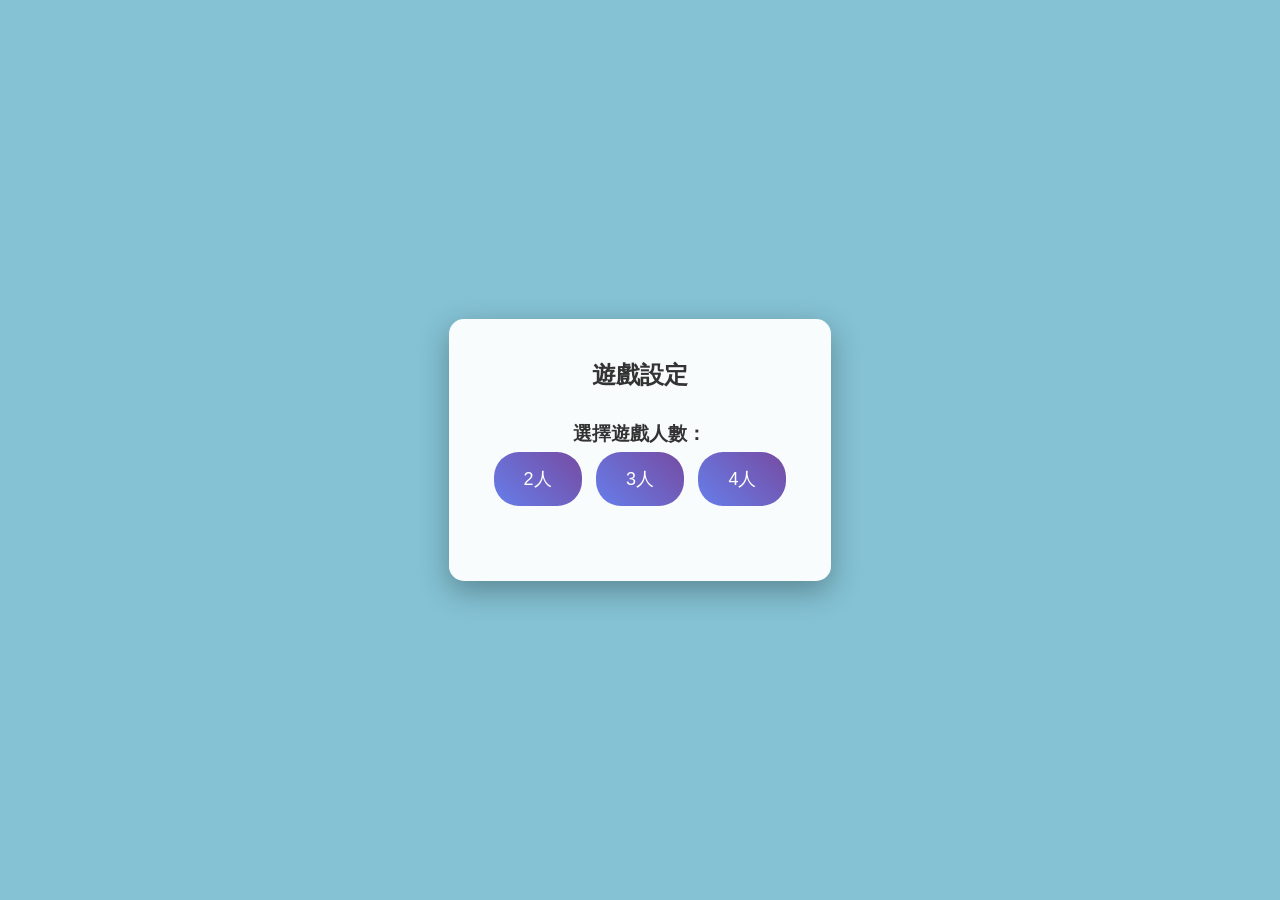
<file: MRT.html>
<!DOCTYPE html>
<html lang="zh-TW">
<head>
    <meta charset="UTF-8">
    <meta name="viewport" content="width=device-width, initial-scale=1.0">
    <title>台灣大富翁</title>
    <style>
        * {
            margin: 0;
            padding: 0;
            box-sizing: border-box;
        }
        
        body {
            font-family: 'Microsoft JhengHei', sans-serif;
            background: linear-gradient(135deg, #84c2d4 0%, #84c2d4 100%);
            min-height: 100vh;
            display: flex;
            align-items: center;
            justify-content: center;
            color: #333;
        }
        
        .game-container {
            max-width: 1400px;
            margin: 0 auto;
            padding: 20px;
        }
        
        /* 玩家設定畫面 */
        .setup-screen {
            background: rgba(255,255,255,0.95);
            padding: 40px;
            border-radius: 15px;
            text-align: center;
            box-shadow: 0 10px 30px rgba(0,0,0,0.3);
            max-width: 800px;
        }
        
        .setup-screen h2 {
            margin-bottom: 30px;
            color: #333;
        }
        
        .player-count-selection {
            margin: 30px 0;
        }
        
        .count-btn {
            background: linear-gradient(45deg, #667eea, #764ba2);
            color: white;
            border: none;
            padding: 15px 30px;
            margin: 5px;
            border-radius: 25px;
            cursor: pointer;
            font-size: 18px;
            transition: transform 0.2s;
        }
        
        .count-btn:hover {
            transform: translateY(-2px);
        }
        
        .count-btn.selected {
            background: linear-gradient(45deg, #e74c3c, #c0392b);
        }
        
        .player-setup {
            display: none;
            margin-top: 30px;
        }
        
        /* 4人時使用網格佈局 */
        .player-setup.four-grid {
            display: grid;
            grid-template-columns: 1fr 1fr;
            grid-gap: 20px;
            margin-top: 30px;
        }
        
        .player-setup.four-grid .player-config {
            margin: 0;
        }
        
        .player-config {
            background: rgba(0,0,0,0.05);
            padding: 20px;
            margin: 15px 0;
            border-radius: 10px;
        }
        
        .nickname-input {
            width: 200px;
            padding: 10px;
            margin: 10px;
            border: 2px solid #ddd;
            border-radius: 8px;
            font-size: 16px;
        }
        
        .avatar-selection {
            display: flex;
            justify-content: center;
            gap: 10px;
            margin: 10px 0;
            flex-wrap: wrap;
        }
        
        .avatar-option {
            width: 50px;
            height: 50px;
            border: 3px solid transparent;
            border-radius: 50%;
            cursor: pointer;
            display: flex;
            align-items: center;
            justify-content: center;
            font-size: 24px;
            transition: all 0.3s;
        }
        
        .avatar-option:hover {
            transform: scale(1.1);
        }
        
        .avatar-option.selected {
            border-color: #e74c3c;
            transform: scale(1.2);
        }
        
        .avatar-option.disabled {
            opacity: 0.3;
            cursor: not-allowed;
        }
        
        /* 開始畫面 */
        .start-screen {
            background: rgba(255,255,255,0.95);
            padding: 40px;
            border-radius: 15px;
            text-align: center;
            display: none;
            box-shadow: 0 10px 30px rgba(0,0,0,0.3);
        }
        
        .start-btn {
            background: linear-gradient(45deg, #ff6b6b, #feca57);
            color: white;
            border: none;
            padding: 15px 40px;
            font-size: 20px;
            border-radius: 25px;
            cursor: pointer;
            transition: transform 0.3s;
            box-shadow: 0 4px 15px rgba(0,0,0,0.2);
        }
        
        .start-btn:hover {
            transform: translateY(-2px);
        }
        
        /* 抽卡畫面 */
        .draw-screen {
            background: rgba(255,255,255,0.95);
            padding: 40px;
            border-radius: 15px;
            text-align: center;
            display: none;
            box-shadow: 0 10px 30px rgba(0,0,0,0.3);
        }
        
        .player-turn {
            font-size: 24px;
            margin-bottom: 30px;
            color: #333;
        }
        
        .card-container {
            display: flex;
            justify-content: center;
            gap: 20px;
            margin: 30px 0;
        }
        
        .card {
            width: 120px;
            height: 180px;
            perspective: 1000px;
            cursor: pointer;
        }
        
        .card-inner {
            position: relative;
            width: 100%;
            height: 100%;
            text-align: center;
            transition: transform 0.6s;
            transform-style: preserve-3d;
        }
        
        .card.flipped .card-inner {
            transform: rotateY(180deg);
        }
        
        .card-front, .card-back {
            position: absolute;
            width: 100%;
            height: 100%;
            backface-visibility: hidden;
            border-radius: 10px;
            display: flex;
            flex-direction: column;
            align-items: center;
            justify-content: center;
            font-weight: bold;
            color: white;
            text-shadow: 1px 1px 2px rgba(0,0,0,0.5);
        }
        
        .card-back {
            background: linear-gradient(45deg, #4ecdc4, #44a08d);
            font-size: 48px;
        }
        
        .card-front {
            background: linear-gradient(45deg, #ff9a9e, #fecfef);
            color: #333;
            transform: rotateY(180deg);
            font-size: 16px;
            position: relative;
        }
        
        .card-image {
            width: 100%;
            height: 100%;
            border-radius: 8px;
            object-fit: cover;
        }
        
        /* 遊戲主畫面 */
        .game-board {
            display: none;
            padding: 20px;
            border-radius: 15px;
        }
        
        .board {
            width: 1000px;
            height: 800px;
            background: url('https://i.postimg.cc/YSJVxpSt/Daydream-2.png') no-repeat center center;
            background-size: contain;
            position: relative;
            flex-shrink: 0;
            margin: 0 auto;
        }
        
        .city {
            position: absolute;
            width: 45px;
            height: 35px;
            background: rgba(255,255,255,0.9);
            border: 2px solid #333;
            border-radius: 8px;
            display: flex;
            flex-direction: column;
            align-items: center;
            justify-content: center;
            font-size: 8px;
            cursor: pointer;
            transition: all 0.3s;
            font-weight: bold;
        }
        
        .city:hover {
            background: rgba(255,255,255,1);
            transform: scale(1.1);
            z-index: 5;
        }
        
        .city.owned.player1 {
            background: #e74c3c !important;
            color: white !important;
            border-color: #c0392b !important;
        }
        
        .city.owned.player2 {
            background: #3498db !important;
            color: white !important;
            border-color: #2980b9 !important;
        }
        
        .city.owned.player3 {
            background: #2ecc71 !important;
            color: white !important;
            border-color: #27ae60 !important;
        }
        
        .city.owned.player4 {
            background: #9b59b6 !important;
            color: white !important;
            border-color: #8e44ad !important;
        }
        
        .city.destination {
            border-color: #f39c12 !important;
            background: rgba(243, 156, 18, 0.3);
            box-shadow: 0 0 15px rgba(243, 156, 18, 0.5);
            animation: pulse 2s infinite;
        }
        
        .city.destination.owned.player1 {
            background: #e74c3c !important;
            color: white !important;
            border-color: #f39c12 !important;
        }
        
        .city.destination.owned.player2 {
            background: #3498db !important;
            color: white !important;
            border-color: #f39c12 !important;
        }
        
        .city.destination.owned.player3 {
            background: #2ecc71 !important;
            color: white !important;
            border-color: #f39c12 !important;
        }
        
        .city.destination.owned.player4 {
            background: #9b59b6 !important;
            color: white !important;
            border-color: #f39c12 !important;
        }
        
        @keyframes pulse {
            0% { box-shadow: 0 0 15px rgba(243, 156, 18, 0.5); }
            50% { box-shadow: 0 0 25px rgba(243, 156, 18, 0.8); }
            100% { box-shadow: 0 0 15px rgba(243, 156, 18, 0.5); }
        }
        
        .player {
            position: absolute;
            width: 20px;
            height: 20px;
            border-radius: 50%;
            z-index: 10;
            transition: all 0.5s ease-in-out;
            display: flex;
            align-items: center;
            justify-content: center;
            font-size: 16px;
            border: 2px solid white;
            box-shadow: 0 2px 4px rgba(0,0,0,0.3);
        }
        
        /* 玩家信息區 - 預設排列 */
        .players-info {
            position: absolute;
            top: 20px;
            left: 20px;
            right: 20px;
            display: flex;
            justify-content: space-between;
            gap: 10px;
            z-index: 100;
        }
        
        /* 3人以上使用4宮格佈局 */
        .players-info.four-grid {
            position: absolute;
            top: 80px;
            left: 20px;
            right: 20px;
            bottom: 200px;
            display: grid;
            grid-template-columns: 200px 1fr 1fr 200px;
            grid-template-rows: 1fr 1fr;
            grid-template-areas: 
                "player1 . . player2"
                "player3 . . player4";
            gap: 20px;
            z-index: 100;
        }
        
        .players-info.four-grid .player-info:nth-child(1) {
            grid-area: player1;
        }
        
        .players-info.four-grid .player-info:nth-child(2) {
            grid-area: player2;
        }
        
        .players-info.four-grid .player-info:nth-child(3) {
            grid-area: player3;
        }
        
        .players-info.four-grid .player-info:nth-child(4) {
            grid-area: player4;
        }
        
        .player-info {
            background: rgba(255,255,255,0.95);
            padding: 15px;
            border-radius: 15px;
            width: 180px;
            box-shadow: 0 5px 20px rgba(0,0,0,0.2);
        }
        
        .player-info h3 {
            margin-bottom: 15px;
            font-size: 16px;
            text-align: center;
            padding: 8px;
            border-radius: 8px;
            display: flex;
            align-items: center;
            justify-content: center;
            gap: 8px;
        }
        
        .player-info.current-turn h3 {
            box-shadow: 0 0 15px rgba(255, 215, 0, 0.6);
            border: 2px solid #ffd700;
        }
        
        .info-item {
            display: flex;
            justify-content: space-between;
            align-items: center;
            padding: 5px 0;
            border-bottom: 1px solid rgba(0,0,0,0.1);
            font-size: 12px;
        }
        
        .info-item:last-child {
            border-bottom: none;
        }
        
        .info-label {
            font-weight: bold;
            color: #333;
        }
        
        .info-value {
            color: #666;
            font-weight: 500;
        }
        
        .player-status {
            text-align: center;
            font-weight: bold;
            padding: 5px;
            border-radius: 5px;
            font-size: 11px;
        }
        
        .player-status.playing {
            background: rgba(46, 204, 113, 0.2);
            color: #27ae60;
        }
        
        .player-status.finished {
            background: rgba(243, 156, 18, 0.2);
            color: #f39c12;
        }
        
        .player-status.bankrupt {
            background: rgba(231, 76, 60, 0.2);
            color: #e74c3c;
        }
        
        /* 控制區域 - 相對於玩家UI定位 */
        .controls {
            position: absolute;
            text-align: center;
            background: rgba(255,255,255,0.95);
            padding: 15px;
            border-radius: 15px;
            box-shadow: 0 5px 15px rgba(0,0,0,0.2);
            z-index: 100;
            width: 180px;
            transition: all 0.3s ease;
        }
        
        /* 2人遊戲定位 */
        .controls.player1-turn {
            top: 120px;
            left: 220px; /* 在玩家1 UI右側 */
        }
        
        .controls.player2-turn {
            top: 120px;
            right: 220px; /* 在玩家2 UI左側 */
        }
        
        /* 3-4人遊戲定位 */
        .controls.player3-turn {
            bottom: 120px;
            left: 220px; /* 在玩家3 UI右側 */
        }
        
        .controls.player4-turn {
            bottom: 120px;
            right: 220px; /* 在玩家4 UI左側 */
        }
        .dice-container {
            display: flex;
            align-items: center;
            gap: 20px;
            margin: 15px 0;
        }
        
        .dice-img {
            width: 60px;
            height: 60px;
            border-radius: 8px;
            box-shadow: 0 4px 8px rgba(0,0,0,0.2);
            transition: all 0.3s ease;
        }
        
        .dice-rolling {
            animation: diceRoll 1.5s ease-out;
        }
        
        @keyframes diceRoll {
            0% { transform: rotate(0deg) scale(1); }
            25% { transform: rotate(90deg) scale(1.2); }
            50% { transform: rotate(180deg) scale(0.8); }
            75% { transform: rotate(270deg) scale(1.3); }
            100% { transform: rotate(360deg) scale(1); }
        }
        
        .dice-result {
            animation: diceResult 0.5s ease-out;
        }
        
        @keyframes diceResult {
            0% { transform: scale(0.5); opacity: 0; }
            50% { transform: scale(1.3); opacity: 0.8; }
            100% { transform: scale(1); opacity: 1; }
        }
        
        .dice-glow {
            box-shadow: 0 0 20px rgba(52, 152, 219, 0.8), 0 0 40px rgba(52, 152, 219, 0.4);
        }
        
        .dice-btn, .action-btn {
            background: linear-gradient(45deg, #667eea, #764ba2);
            color: white;
            border: none;
            padding: 12px 25px;
            margin: 5px;
            border-radius: 20px;
            cursor: pointer;
            font-size: 16px;
            transition: transform 0.2s;
        }
        
        .dice-btn:hover, .action-btn:hover {
            transform: translateY(-2px);
        }
        
        .dice-btn:disabled {
            background: #bdc3c7;
            cursor: not-allowed;
            transform: none;
        }
        
        /* 模態對話框 */
        .modal {
            display: none;
            position: fixed;
            z-index: 2000;
            left: 0;
            top: 0;
            width: 100%;
            height: 100%;
            background-color: rgba(0,0,0,0.7);
        }
        
        .modal-content {
            background-color: white;
            margin: 15% auto;
            padding: 30px;
            border-radius: 15px;
            width: 80%;
            max-width: 500px;
            text-align: center;
            box-shadow: 0 10px 30px rgba(0,0,0,0.3);
        }
        
        .modal h3 {
            margin-bottom: 20px;
            color: #333;
        }
        
        .modal-btn {
            background: linear-gradient(45deg, #667eea, #764ba2);
            color: white;
            border: none;
            padding: 10px 20px;
            margin: 5px;
            border-radius: 15px;
            cursor: pointer;
            font-size: 14px;
        }
        
        .ranking-screen {
            display: none;
            background: rgba(255,255,255,0.95);
            padding: 40px;
            border-radius: 15px;
            text-align: center;
            box-shadow: 0 10px 30px rgba(0,0,0,0.3);
        }
        
        .ranking-item {
            display: flex;
            align-items: center;
            justify-content: space-between;
            padding: 15px;
            margin: 10px 0;
            background: rgba(0,0,0,0.05);
            border-radius: 10px;
        }
        
        .rank-number {
            font-size: 24px;
            font-weight: bold;
            width: 40px;
        }
        
        .rank-player {
            display: flex;
            align-items: center;
            gap: 10px;
            flex: 1;
        }
        
        .rank-avatar {
            width: 40px;
            height: 40px;
            border-radius: 50%;
            display: flex;
            align-items: center;
            justify-content: center;
            font-size: 20px;
            border: 2px solid white;
        }
        
        .rank-status {
            font-weight: bold;
            padding: 5px 10px;
            border-radius: 15px;
            font-size: 12px;
        }
        
        /* 響應式設計 */
        @media (max-width: 1200px) {
            .board {
                width: 800px;
                height: 640px;
            }
            
            .players-info {
                flex-wrap: wrap;
                justify-content: center;
            }
            
            .player-info {
                width: 160px;
                padding: 10px;
            }
        }
        
        @media (max-width: 800px) {
            .board {
                width: 600px;
                height: 480px;
            }
            
            .city {
                width: 35px;
                height: 26px;
                font-size: 6px;
            }
            
            .player {
                width: 16px;
                height: 16px;
                font-size: 12px;
            }
            
            .player-info {
                width: 140px;
                padding: 8px;
            }
        }
    </style>
</head>
<body>
    <div class="game-container">
        <!-- 玩家設定畫面 -->
        <div class="setup-screen" id="setupScreen">
            <h2>遊戲設定</h2>
            
            <div class="player-count-selection">
                <h3>選擇遊戲人數：</h3>
                <button class="count-btn" onclick="selectPlayerCount(2)">2人</button>
                <button class="count-btn" onclick="selectPlayerCount(3)">3人</button>
                <button class="count-btn" onclick="selectPlayerCount(4)">4人</button>
            </div>
            
            <div class="player-setup" id="playerSetup">
                <!-- 玩家設定將動態生成 -->
            </div>
            
            <button class="start-btn" id="startGameBtn" onclick="startGameSetup()" style="display: none;">開始遊戲</button>
        </div>
        
        <!-- 抽卡畫面 -->
        <div class="draw-screen" id="drawScreen">
            <h2 class="player-turn" id="playerTurn">玩家1請翻開您的目的地卡片</h2>
            <div class="card-container" id="cardContainer">
                <!-- 卡片將動態生成 -->
            </div>
        </div>
        
        <!-- 遊戲主畫面 -->
        <div class="game-board" id="gameBoard">
            <!-- 玩家信息區 -->
            <div class="players-info" id="playersInfo">
                <!-- 玩家信息將動態生成 -->
            </div>
            
            <!-- 遊戲棋盤 -->
            <div class="board" id="board">
                <!-- 城市將動態生成 -->
            </div>
            
            <!-- 控制區域 -->
            <div class="controls player1-turn" id="controls">
                <div style="margin-bottom: 10px;">
                    <strong>當前玩家:</strong>
                    <div id="currentPlayerName" style="font-size: 16px; margin: 5px 0;">玩家1</div>
                </div>
                <div class="dice-container">
                    <img id="diceImg" class="dice-img" src="data:image/svg+xml,<svg xmlns='http://www.w3.org/2000/svg' viewBox='0 0 100 100'><rect width='100' height='100' fill='%23fff' stroke='%23333' stroke-width='2' rx='10'/><circle cx='50' cy='50' r='8' fill='%23333'/></svg>">
                    <button class="dice-btn" id="rollDiceBtn" onclick="rollDice()">擲骰子</button>
                </div>
                <div id="gameMessage" style="margin-top: 10px; min-height: 20px; font-weight: bold; font-size: 12px;"></div>
            </div>
        </div>
        
        <!-- 排行榜畫面 -->
        <div class="ranking-screen" id="rankingScreen">
            <h2>🏆 遊戲結束 - 最終排名</h2>
            <div id="rankingList">
                <!-- 排名將動態生成 -->
            </div>
            <button class="start-btn" onclick="location.reload()" style="margin-top: 30px;">重新開始</button>
        </div>
    </div>
    
    <!-- 模態對話框 -->
    <div id="modal" class="modal">
        <div class="modal-content" onclick="event.stopPropagation()">
            <h3 id="modalTitle">標題</h3>
            <p id="modalContent">內容</p>
            <div id="modalButtons"></div>
        </div>
    </div>

    <script>
        // 遊戲狀態 - 添加暫停回合系統
        let gameState = {
            playerCount: 2,
            currentPlayer: 1,
            players: {},
            gamePhase: 'setup',
            drawingPlayer: 1,
            clockwise: true,
            isRolling: false,
            gameFinished: false,
            finishOrder: [],
            bankruptOrder: [],
            skipNextTurn: null // 記錄下一個要跳過的玩家
        };
        
        // 頭像選項
        const avatarOptions = [
            { type: 'emoji', value: '😀', color: '#ffeb3b' },
            { type: 'emoji', value: '😎', color: '#ff9800' },
            { type: 'emoji', value: '🤔', color: '#2196f3' },
            { type: 'emoji', value: '😊', color: '#4caf50' },
            { type: 'emoji', value: '🔥', color: '#f44336' },
            { type: 'emoji', value: '⭐', color: '#9c27b0' },
            { type: 'emoji', value: '🎯', color: '#e91e63' },
            { type: 'emoji', value: '🏆', color: '#ff5722' }
        ];
        
        const playerColors = ['#e74c3c', '#3498db', '#2ecc71', '#9b59b6'];
        
        // 正確的順行路線
        const boardLayout = [
            { name: '台北', type: 'start', price: 0 },
            { name: '新北', type: 'city', price: 2000 },
            { name: '桃園', type: 'city', price: 2200 },
            { name: '機會', type: 'chance' },
            { name: '新竹', type: 'city', price: 2100 },
            { name: '苗栗', type: 'city', price: 1500 },
            { name: '台中', type: 'city', price: 2400 },
            { name: '命運', type: 'fate' },
            { name: '彰化', type: 'city', price: 1700 },
            { name: '雲林', type: 'city', price: 1400 },
            { name: '嘉義', type: 'city', price: 1600 },
            { name: '台南', type: 'city', price: 2300 },
            { name: '高雄', type: 'city', price: 2500 },
            { name: '屏東', type: 'city', price: 1900 },
            { name: '命運', type: 'fate' },
            { name: '台東', type: 'city', price: 2000 },
            { name: '機會', type: 'chance' },
            { name: '花蓮', type: 'city', price: 2200 },
            { name: '命運', type: 'fate' },
            { name: '宜蘭', type: 'city', price: 1800 },
            { name: '機會', type: 'chance' },
            { name: '基隆', type: 'city', price: 1500 }
        ];
        
        const destinations = [
            '新北', '桃園', '新竹', '苗栗', '台中', '彰化', '雲林', '嘉義', 
            '台南', '高雄', '屏東', '台東', '花蓮', '宜蘭', '基隆'
        ];
        
        const cityImages = {
            '新北': 'https://i.postimg.cc/Kz818Nmg/1.png',
            '桃園': 'https://i.postimg.cc/g23XSjgf/3.png',
            '新竹': 'https://i.postimg.cc/Qdc94Cfv/4.png',
            '苗栗': 'https://i.postimg.cc/g23XSjg5/5.png',
            '台中': 'https://i.postimg.cc/Sxc2TRgB/6.png',
            '彰化': 'https://i.postimg.cc/6pC2jqH6/7.png',
            '雲林': 'https://i.postimg.cc/0Nx6Lv3d/8.png',
            '嘉義': 'https://i.postimg.cc/YSk4J7Vn/9.png',
            '台南': 'https://i.postimg.cc/TP9yxSMt/10.png',
            '高雄': 'https://i.postimg.cc/xdRkQ7Ds/11.png',
            '屏東': 'https://i.postimg.cc/s2cBz8Cr/12.png',
            '台東': 'https://i.postimg.cc/85z7zHT7/15.png',
            '花蓮': 'https://i.postimg.cc/G2m4mQbh/14.png',
            '宜蘭': 'https://i.postimg.cc/76Z5ZVqv/13.png',
            '基隆': 'https://i.postimg.cc/rFBRNxNn/2.png'
        };
        
        const diceImages = {
            1: "data:image/svg+xml,<svg xmlns='http://www.w3.org/2000/svg' viewBox='0 0 100 100'><rect width='100' height='100' fill='%23fff' stroke='%23333' stroke-width='2' rx='10'/><circle cx='50' cy='50' r='8' fill='%23333'/></svg>",
            2: "data:image/svg+xml,<svg xmlns='http://www.w3.org/2000/svg' viewBox='0 0 100 100'><rect width='100' height='100' fill='%23fff' stroke='%23333' stroke-width='2' rx='10'/><circle cx='25' cy='25' r='6' fill='%23333'/><circle cx='75' cy='75' r='6' fill='%23333'/></svg>",
            3: "data:image/svg+xml,<svg xmlns='http://www.w3.org/2000/svg' viewBox='0 0 100 100'><rect width='100' height='100' fill='%23fff' stroke='%23333' stroke-width='2' rx='10'/><circle cx='25' cy='25' r='6' fill='%23333'/><circle cx='50' cy='50' r='6' fill='%23333'/><circle cx='75' cy='75' r='6' fill='%23333'/></svg>",
            4: "data:image/svg+xml,<svg xmlns='http://www.w3.org/2000/svg' viewBox='0 0 100 100'><rect width='100' height='100' fill='%23fff' stroke='%23333' stroke-width='2' rx='10'/><circle cx='25' cy='25' r='6' fill='%23333'/><circle cx='75' cy='25' r='6' fill='%23333'/><circle cx='25' cy='75' r='6' fill='%23333'/><circle cx='75' cy='75' r='6' fill='%23333'/></svg>",
            5: "data:image/svg+xml,<svg xmlns='http://www.w3.org/2000/svg' viewBox='0 0 100 100'><rect width='100' height='100' fill='%23fff' stroke='%23333' stroke-width='2' rx='10'/><circle cx='25' cy='25' r='6' fill='%23333'/><circle cx='75' cy='25' r='6' fill='%23333'/><circle cx='50' cy='50' r='6' fill='%23333'/><circle cx='25' cy='75' r='6' fill='%23333'/><circle cx='75' cy='75' r='6' fill='%23333'/></svg>",
            6: "data:image/svg+xml,<svg xmlns='http://www.w3.org/2000/svg' viewBox='0 0 100 100'><rect width='100' height='100' fill='%23fff' stroke='%23333' stroke-width='2' rx='10'/><circle cx='25' cy='20' r='6' fill='%23333'/><circle cx='75' cy='20' r='6' fill='%23333'/><circle cx='25' cy='50' r='6' fill='%23333'/><circle cx='75' cy='50' r='6' fill='%23333'/><circle cx='25' cy='80' r='6' fill='%23333'/><circle cx='75' cy='80' r='6' fill='%23333'/></svg>"
        };
        
        // 音效URL
        const soundEffects = {
            correct: 'https://www.soundjay.com/misc/sounds/bell-ringing-05.wav', // 答對音效
            incorrect: 'https://github.com/bbellloo/bbellloo.github.io/blob/main/%E7%AD%94%E9%8C%AF%E9%9F%B3%E6%95%88.mp3?raw=true' // 答錯音效
        };
        
        // 播放音效函數
        function playSound(soundType) {
            try {
                const audio = new Audio(soundEffects[soundType]);
                audio.volume = 0.5;
                audio.play().catch(e => console.log('無法播放音效:', e));
            } catch (error) {
                console.log('音效載入失敗:', error);
            }
        }
        
        // 修正機會題目陣列
        const chanceQuestions = [
            {
                question: "花蓮縣以其壯麗的哪座國家公園聞名，擁有峽谷、斷崖和豐富的生態？",
                options: ["玉山國家公園", "墾丁國家公園", "太魯閣國家公園", "陽明山國家公園"],
                correct: 2,
                correctOptions: ["獲得$200", "再擲一次骰子"],
                incorrectOptions: ["暫停一次", "扣$200"]
            },
            {
                question: "台灣最高的山峰是哪一座？",
                options: ["雪山", "南湖大山", "玉山", "奇萊山"],
                correct: 2,
                correctOptions: ["獲得$200", "再擲一次骰子"],
                incorrectOptions: ["暫停一次", "扣$200"]
            },
            {
                question: "台灣哪一個城市被稱為「雨都」，因其多雨的氣候而得名？",
                options: ["台北市", "基隆市", "宜蘭市", "花蓮市"],
                correct: 1,
                correctOptions: ["獲得$200", "再擲一次骰子"],
                incorrectOptions: ["暫停一次", "扣$200"]
            },
            {
                question: "台灣的特有種魚類，被稱為「櫻花鉤吻鮭」的主要棲息地在？",
                options: ["濁水溪", "高屏溪", "七家灣溪", "淡水河"],
                correct: 2,
                correctOptions: ["獲得$200", "再擲一次骰子"],
                incorrectOptions: ["暫停一次", "扣$200"]
            },
            {
                question: "世界最高的山峰是哪一座？",
                options: ["喜馬拉雅山", "聖母峰", "富士山", "阿爾卑斯山"],
                correct: 1,
                correctOptions: ["獲得$200", "再擲一次骰子"],
                incorrectOptions: ["暫停一次", "扣$200"]
            },
            {
                question: "台灣哪個縣市有「全台最長的海岸線」？",
                options: ["屏東", "花蓮", "澎湖", "宜蘭"],
                correct: 0,
                correctOptions: ["獲得$200", "再擲一次骰子"],
                incorrectOptions: ["暫停一次", "扣$200"]
            },
            {
                question: "台灣哪座城市以「科技城」聞名，是半導體產業的重要基地？",
                options: ["台北", "台中", "新竹", "高雄"],
                correct: 2,
                correctOptions: ["獲得$200", "再擲一次骰子"],
                incorrectOptions: ["暫停一次", "扣$200"]
            },
            {
                question: "台灣著名的阿里山鐵路終點站位於哪個縣市？",
                options: ["南投", "嘉義", "雲林", "彰化"],
                correct: 1,
                correctOptions: ["獲得$200", "再擲一次骰子"],
                incorrectOptions: ["暫停一次", "扣$200"]
            }
        ];
        // 選擇遊戲人數
        function selectPlayerCount(count) {
            gameState.playerCount = count;
            document.querySelectorAll('.count-btn').forEach(btn => btn.classList.remove('selected'));
            event.target.classList.add('selected');
            
            // 初始化玩家數據
            gameState.players = {};
            for (let i = 1; i <= count; i++) {
                gameState.players[i] = {
                    nickname: `玩家${i}`,
                    avatar: avatarOptions[i-1],
                    money: 10000,
                    position: 0,
                    destination: null,
                    destinationIndex: -1,
                    status: 'playing',
                    finishTime: null,
                    bankruptTime: null
                };
            }
            
            generatePlayerSetup();
        }
        
        // 生成玩家設定界面 - 修正版
        function generatePlayerSetup() {
            const setupDiv = document.getElementById('playerSetup');
            setupDiv.innerHTML = '';
            
            // 4人時使用網格佈局
            if (gameState.playerCount === 4) {
                setupDiv.className = 'player-setup four-grid';
            } else {
                setupDiv.className = 'player-setup';
            }
            
            for (let i = 1; i <= gameState.playerCount; i++) {
                const playerDiv = document.createElement('div');
                playerDiv.className = 'player-config';
                playerDiv.innerHTML = `
                    <h4>玩家 ${i}</h4>
                    <input type="text" class="nickname-input" placeholder="輸入暱稱" 
                           value="玩家${i}" onchange="updatePlayerNickname(${i}, this.value)">
                    <div class="avatar-selection" id="avatarSelection${i}">
                        ${avatarOptions.map((avatar, index) => `
                            <div class="avatar-option ${i === 1 && index === i-1 ? 'selected' : ''}" 
                                 style="background: ${avatar.color}" 
                                 onclick="selectAvatar(${i}, ${index})"
                                 data-avatar-index="${index}">
                                ${avatar.value}
                            </div>
                        `).join('')}
                    </div>
                `;
                setupDiv.appendChild(playerDiv);
            }
            
            setupDiv.style.display = 'block';
            document.getElementById('startGameBtn').style.display = 'block';
            updateAvatarAvailability();
        }
        
        // 更新玩家暱稱
        function updatePlayerNickname(playerId, nickname) {
            gameState.players[playerId].nickname = nickname || `玩家${playerId}`;
        }
        
        // 選擇頭像
        function selectAvatar(playerId, avatarIndex) {
            const avatar = avatarOptions[avatarIndex];
            if (!avatar) return;
            
            // 檢查是否已被選擇
            const isUsed = Object.values(gameState.players).some(player => 
                player.avatar && player.avatar.value === avatar.value && 
                gameState.players[playerId] !== player
            );
            
            if (isUsed) return;
            
            gameState.players[playerId].avatar = avatar;
            
            // 更新UI
            document.querySelectorAll(`#avatarSelection${playerId} .avatar-option`).forEach(opt => 
                opt.classList.remove('selected')
            );
            document.querySelector(`#avatarSelection${playerId} .avatar-option[data-avatar-index="${avatarIndex}"]`)
                .classList.add('selected');
            
            updateAvatarAvailability();
        }
        
        // 更新頭像可用性
        function updateAvatarAvailability() {
            const usedAvatars = Object.values(gameState.players)
                .filter(player => player.avatar)
                .map(player => player.avatar.value);
            
            for (let i = 1; i <= gameState.playerCount; i++) {
                document.querySelectorAll(`#avatarSelection${i} .avatar-option`).forEach((opt, index) => {
                    const avatar = avatarOptions[index];
                    const isSelected = opt.classList.contains('selected');
                    const isUsed = usedAvatars.includes(avatar.value);
                    
                    opt.classList.toggle('disabled', isUsed && !isSelected);
                });
            }
        }
        
        // 開始遊戲設定
        function startGameSetup() {
            // 檢查是否所有玩家都設定完成
            for (let i = 1; i <= gameState.playerCount; i++) {
                if (!gameState.players[i].avatar) {
                    alert(`請為玩家 ${i} 選擇頭像！`);
                    return;
                }
            }
            
            document.getElementById('setupScreen').style.display = 'none';
            document.getElementById('drawScreen').style.display = 'block';
            gameState.gamePhase = 'drawing';
            generateCards();
        }
        
        function generateCards() {
            const container = document.getElementById('cardContainer');
            container.innerHTML = '';
            
            const shuffled = [...destinations].sort(() => 0.5 - Math.random());
            const destination = shuffled[0];
            
            const card = document.createElement('div');
            card.className = 'card';
            card.innerHTML = `
                <div class="card-inner">
                    <div class="card-back">?</div>
                    <div class="card-front">
                        <img src="${cityImages[destination]}" alt="${destination}" class="card-image" 
                             onerror="this.style.display='none';">
                    </div>
                </div>
            `;
            card.onclick = () => selectCard(card, destination);
            container.appendChild(card);
            
            // 更新抽卡提示
            const player = gameState.players[gameState.drawingPlayer];
            document.getElementById('playerTurn').innerHTML = `
                <span style="color: ${player.avatar.color}">${player.avatar.value}</span>
                ${player.nickname} 請翻開您的目的地卡片
            `;
        }
        
        function selectCard(cardElement, destination) {
            cardElement.classList.add('flipped');
            gameState.players[gameState.drawingPlayer].destination = destination;
            gameState.players[gameState.drawingPlayer].destinationIndex = boardLayout.findIndex(slot => slot.name === destination);
            
            setTimeout(() => {
                confirmDestination();
            }, 3000);
        }
        
        function confirmDestination() {
            if (gameState.drawingPlayer < gameState.playerCount) {
                gameState.drawingPlayer++;
                generateCards();
            } else {
                startMainGame();
            }
        }
        
        function startMainGame() {
            document.getElementById('drawScreen').style.display = 'none';
            document.getElementById('gameBoard').style.display = 'block';
            gameState.gamePhase = 'playing';
            generateBoard();
            generatePlayersInfo();
            updateUI();
        }
        
        function generateBoard() {
            const board = document.getElementById('board');
            board.innerHTML = '';
            
            const cityPositions = [
                {top: '13%', left: '60%'}, // 台北
                {top: '18%', left: '58%'}, // 新北
                {top: '18%', left: '53%'}, // 桃園
                {top: '23%', left: '50.5%'}, // 機會
                {top: '27.5%', left: '47.5%'}, // 新竹
                {top: '32%', left: '44%'}, // 苗栗
                {top: '37%', left: '41.5%'}, // 台中
                {top: '42%', left: '38%'}, // 命運
                {top: '48%', left: '36%'}, // 彰化
                {top: '55%', left: '35%'}, // 雲林
                {top: '61%', left: '36%'}, // 嘉義
                {top: '67%', left: '37.5%'}, // 台南
                {top: '72%', left: '44%'}, // 高雄
                {top: '78%', left: '48%'}, // 屏東
                {top: '69%', left: '50%'}, // 命運
                {top: '63%', left: '54%'}, // 台東
                {top: '57%', left: '57%'}, // 機會
                {top: '50%', left: '60%'}, // 花蓮
                {top: '43%', left: '62%'}, // 命運
                {top: '32%', left: '63%'}, // 宜蘭
                {top: '25%', left: '64.5%'}, // 機會
                {top: '18%', left: '66.5%'}  // 基隆
            ];
        
        const fateEvents = [
            "倒退2格",
            "倒退3格", 
            "倒退4格",
            "扣150元",
            "增加500元",
            "開始反方向移動",
            "返回起點"
        ];
            
            boardLayout.forEach((slot, index) => {
                const cityDiv = document.createElement('div');
                cityDiv.className = 'city';
                cityDiv.id = `city-${index}`;
                Object.assign(cityDiv.style, cityPositions[index]);
                
                if (slot.type === 'start') {
                    cityDiv.innerHTML = `<div style="font-size: 15px;">${slot.name}</div><div style="font-size: 8px;">起點</div>`;
                    cityDiv.style.background = 'rgba(46, 204, 113, 0.8)';
                    cityDiv.style.color = 'white';
                } else if (slot.type === 'chance') {
                    cityDiv.innerHTML = `<div style="font-size: 15px;">機會</div><div style="font-size: 10px;">🎲</div>`;
                    cityDiv.style.background = 'rgba(52, 152, 219, 0.8)';
                    cityDiv.style.color = 'white';
                } else if (slot.type === 'fate') {
                    cityDiv.innerHTML = `<div style="font-size: 15px;">命運</div><div style="font-size: 10px;">🔮</div>`;
                    cityDiv.style.background = 'rgba(155, 89, 182, 0.8)';
                    cityDiv.style.color = 'white';
                } else {
                    cityDiv.innerHTML = `<div style="font-size: 15px;">${slot.name}</div><div style="font-size: 8px;">${slot.price}</div>`;
                }
                
                // 檢查是否為目的地
                Object.values(gameState.players).forEach(player => {
                    if (player.destination === slot.name) {
                        cityDiv.classList.add('destination');
                    }
                });
                
                board.appendChild(cityDiv);
            });
            
            // 創建玩家棋子
            for (let i = 1; i <= gameState.playerCount; i++) {
                const player = document.createElement('div');
                player.className = 'player';
                player.id = `player${i}`;
                player.style.background = gameState.players[i].avatar.color;
                player.textContent = gameState.players[i].avatar.value;
                board.appendChild(player);
            }
            
            updatePlayerPositions();
        }
        
        // 生成玩家信息 - 修正版
        function generatePlayersInfo() {
            const container = document.getElementById('playersInfo');
            container.innerHTML = '';
            
            // 3人以上時使用4宮格佈局
            if (gameState.playerCount >= 3) {
                container.className = 'players-info four-grid';
            } else {
                container.className = 'players-info';
            }
            
            for (let i = 1; i <= gameState.playerCount; i++) {
                const player = gameState.players[i];
                const playerDiv = document.createElement('div');
                playerDiv.className = 'player-info';
                playerDiv.id = `playerInfo${i}`;
                
                playerDiv.innerHTML = `
                    <h3 style="background: ${player.avatar.color}; color: white;">
                        ${player.avatar.value} ${player.nickname}
                    </h3>
                    <div class="info-item">
                        <span class="info-label">💰 金錢:</span>
                        <span class="info-value">$<span id="player${i}Money">${player.money}</span></span>
                    </div>
                    <div class="info-item">
                        <span class="info-label">🎯 目的地:</span>
                        <span class="info-value" id="player${i}Dest">${player.destination || '未選擇'}</span>
                    </div>
                    <div class="info-item">
                        <span class="info-label">📍 位置:</span>
                        <span class="info-value" id="player${i}Pos">台北</span>
                    </div>
                    <div class="player-status playing" id="player${i}Status">遊戲中</div>
                `;
                
                container.appendChild(playerDiv);
            }
        }
        
        function updatePlayerPositions() {
            for (let i = 1; i <= gameState.playerCount; i++) {
                const playerElement = document.getElementById(`player${i}`);
                const city = document.getElementById(`city-${gameState.players[i].position}`);
                
                if (city && playerElement) {
                    // 計算多個玩家在同一格的排列
                    const playersAtSamePosition = [];
                    for (let j = 1; j <= gameState.playerCount; j++) {
                        if (gameState.players[j].position === gameState.players[i].position) {
                            playersAtSamePosition.push(j);
                        }
                    }
                    
                    const playerIndex = playersAtSamePosition.indexOf(i);
                    const totalPlayers = playersAtSamePosition.length;
                    
                    let offsetX = 0, offsetY = 0;
                    if (totalPlayers > 1) {
                        const angle = (playerIndex / totalPlayers) * 2 * Math.PI;
                        offsetX = Math.cos(angle) * 15;
                        offsetY = Math.sin(angle) * 15;
                    }
                    
                    playerElement.style.left = (city.offsetLeft + 22 + offsetX) + 'px';
                    playerElement.style.top = (city.offsetTop + 17 + offsetY) + 'px';
                }
            }
        }
        
        async function rollDice() {
            if (gameState.isRolling || gameState.gameFinished) return;
            
            gameState.isRolling = true;
            const rollBtn = document.getElementById('rollDiceBtn');
            const diceImg = document.getElementById('diceImg');
            
            rollBtn.disabled = true;
            rollBtn.textContent = '擲骰中...';
            
            const steps = Math.floor(Math.random() * 6) + 1;
            
            // 開始骰子動畫
            startDiceAnimation(diceImg);
            
            await sleep(1500);
            
            // 顯示結果
            showDiceResult(diceImg, steps);
            
            await sleep(500);
            
            showMessage(`${gameState.players[gameState.currentPlayer].nickname} 擲出 ${steps}`);
            
            await sleep(300);
            
            // 移動玩家
            await movePlayer(gameState.currentPlayer, steps);
        }
        
        function startDiceAnimation(diceImg) {
            diceImg.className = 'dice-img dice-rolling dice-glow';
            
            let frame = 0;
            const animationInterval = setInterval(() => {
                const randomDice = Math.floor(Math.random() * 6) + 1;
                diceImg.src = diceImages[randomDice];
                frame++;
                
                if (frame >= 15) {
                    clearInterval(animationInterval);
                }
            }, 100);
        }
        
        function showDiceResult(diceImg, result) {
            diceImg.classList.remove('dice-rolling', 'dice-glow');
            diceImg.src = diceImages[result];
            diceImg.classList.add('dice-result');
            
            setTimeout(() => {
                diceImg.classList.remove('dice-result');
            }, 500);
        }
        
        function sleep(ms) {
            return new Promise(resolve => setTimeout(resolve, ms));
        }
        
        async function movePlayer(player, steps) {
            const totalCities = boardLayout.length;
            let currentPos = gameState.players[player].position;
            
            for (let i = 0; i < Math.abs(steps); i++) {
                await sleep(800);
                if (steps > 0) {
                    if (gameState.clockwise) {
                        currentPos = (currentPos + 1) % totalCities;
                    } else {
                        currentPos = (currentPos - 1 + totalCities) % totalCities;
                    }
                } else {
                    // 倒退邏輯
                    if (gameState.clockwise) {
                        currentPos = (currentPos - 1 + totalCities) % totalCities;
                    } else {
                        currentPos = (currentPos + 1) % totalCities;
                    }
                }
                gameState.players[player].position = currentPos;
                updatePlayerPositions();
            }
            
            handleCityEvent(player, currentPos);
        }
        
        function handleCityEvent(player, position) {
            console.log('handleCityEvent called for player:', player, 'at position:', position, 'slot:', boardLayout[position]); // 除錯用
            
            const currentSlot = boardLayout[position];
            
            if (currentSlot.type === 'start') {
                gameState.players[player].money += 2000;
                showMessage(`${gameState.players[player].nickname} 經過起點，獲得 $2000！`);
            } else if (currentSlot.type === 'chance') {
                console.log('Calling handleChance'); // 除錯用
                handleChance(player);
                return;
            } else if (currentSlot.type === 'fate') {
                console.log('Calling handleFate'); // 除錯用
                handleFate(player);
                return;
            } else if (currentSlot.type === 'city') {
                if (gameState.players[player].destination === currentSlot.name) {
                    gameState.players[player].money += 5000;
                    gameState.players[player].status = 'finished';
                    gameState.players[player].finishTime = Date.now();
                    gameState.finishOrder.push(player);
                    
                    // 更新玩家狀態顯示
                    updatePlayerStatus(player, 'finished');
                    
                    showMessage(`🎉 ${gameState.players[player].nickname} 抵達目的地 ${currentSlot.name}！獲得 $5000！`);
                    
                    checkGameEnd();
                    if (!gameState.gameFinished) {
                        nextTurn();
                    }
                    return;
                }
                
                const cityElement = document.getElementById(`city-${position}`);
                if (cityElement.classList.contains('owned')) {
                    const rent = Math.floor(currentSlot.price * 0.3);
                    gameState.players[player].money -= rent;
                    const owner = cityElement.dataset.owner;
                    gameState.players[owner].money += rent;
                    showMessage(`${gameState.players[player].nickname} 支付 ${rent} 過路費給${gameState.players[owner].nickname}`);
                } else {
                    showBuyCityDialog(player, position, currentSlot);
                    return;
                }
            }
            
            checkBankruptcy();
            if (!gameState.gameFinished) {
                nextTurn();
            }
        }
        
        function checkGameEnd() {
            const finishedCount = gameState.finishOrder.length;
            const bankruptCount = gameState.bankruptOrder.length;
            
            let shouldEnd = false;
            
            if (gameState.playerCount === 2) {
                // 2人遊戲：任一方破產或抵達終點
                shouldEnd = finishedCount >= 1 || bankruptCount >= 1;
            } else if (gameState.playerCount === 3) {
                // 3人遊戲：2方破產或2方抵達終點
                shouldEnd = finishedCount >= 2 || bankruptCount >= 2;
            } else if (gameState.playerCount === 4) {
                // 4人遊戲：3方破產或3方抵達終點
                shouldEnd = finishedCount >= 3 || bankruptCount >= 3;
            }
            
            if (shouldEnd) {
                gameState.gameFinished = true;
                setTimeout(() => showRanking(), 2000);
            }
        }
        
        function checkBankruptcy() {
            for (let i = 1; i <= gameState.playerCount; i++) {
                if (gameState.players[i].money < 0 && gameState.players[i].status === 'playing') {
                    gameState.players[i].status = 'bankrupt';
                    gameState.players[i].bankruptTime = Date.now();
                    gameState.bankruptOrder.push(i);
                    
                    showMessage(`💸 ${gameState.players[i].nickname} 破產了！`);
                    updatePlayerStatus(i, 'bankrupt');
                    
                    checkGameEnd();
                    return true;
                }
            }
            return false;
        }
        
        // 顯示排行榜 - 修正版
        function showRanking() {
            document.getElementById('gameBoard').style.display = 'none';
            document.getElementById('rankingScreen').style.display = 'block';
            
            // 計算排名
            const ranking = calculateRanking();
            const rankingList = document.getElementById('rankingList');
            rankingList.innerHTML = '';
            
            ranking.forEach((player, index) => {
                const rankDiv = document.createElement('div');
                rankDiv.className = 'ranking-item';
                
                let statusText = '';
                let statusClass = '';
                
                if (player.status === 'finished') {
                    const finishPosition = gameState.finishOrder.indexOf(parseInt(player.id));
                    statusText = `第${finishPosition + 1}個抵達終點`;
                    statusClass = 'finished';
                } else if (player.status === 'bankrupt') {
                    statusText = '破產';
                    statusClass = 'bankrupt';
                } else {
                    statusText = `第${index + 1}名`;
                    statusClass = 'playing';
                }
                
                rankDiv.innerHTML = `
                    <div class="rank-number">${index + 1}</div>
                    <div class="rank-player">
                        <div class="rank-avatar" style="background: ${player.avatar.color}">
                            ${player.avatar.value}
                        </div>
                        <div>
                            <strong>${player.nickname}</strong>
                            <div style="font-size: 12px; color: #666;">${player.money}</div>
                        </div>
                    </div>
                    <div class="rank-status ${statusClass}">${statusText}</div>
                `;
                
                rankingList.appendChild(rankDiv);
            });
        }
        
        function calculateRanking() {
            const players = Object.values(gameState.players).map(player => ({...player, id: Object.keys(gameState.players).find(key => gameState.players[key] === player)}));
            
            return players.sort((a, b) => {
                // 先按完成狀態排序
                if (a.status === 'finished' && b.status !== 'finished') return -1;
                if (b.status === 'finished' && a.status !== 'finished') return 1;
                
                // 都破產的話，按破產時間排序（越晚破產排名越前）
                if (a.status === 'bankrupt' && b.status === 'bankrupt') {
                    return (b.bankruptTime || 0) - (a.bankruptTime || 0);
                }
                // 都完成的話，按完成時間排序
                if (a.status === 'finished' && b.status === 'finished') {
                    return (a.finishTime || 0) - (b.finishTime || 0);
                }
                
                // 破產的排在最後
                if (a.status === 'bankrupt' && b.status !== 'bankrupt') return 1;
                if (b.status === 'bankrupt' && a.status !== 'bankrupt') return -1;
                
                // 都在遊戲中的話，按金錢排序
                return b.money - a.money;
            });
        }

        
        
        function updatePlayerStatus(playerId, status) {
            const statusElement = document.getElementById(`player${playerId}Status`);
            statusElement.className = `player-status ${status}`;
            
            if (status === 'finished') {
                statusElement.textContent = '已完成';
            } else if (status === 'bankrupt') {
                statusElement.textContent = '破產';
            } else {
                statusElement.textContent = '遊戲中';
            }
        }
        
        function handleChance(player) {
            const question = chanceQuestions[Math.floor(Math.random() * chanceQuestions.length)];
            showQuestionDialog(player, question);
        }
        
        async function handleFate(player) {
            console.log('handleFate called for player:', player); // 除錯用
            
            // 直接在函數內定義，確保一定存在
            const fateEvents = [
                "倒退2格",
                "倒退3格", 
                "倒退4格",
                "扣150元",
                "增加500元",
                "開始反方向移動",
                "返回起點"
            ];
            
            const event = fateEvents[Math.floor(Math.random() * fateEvents.length)];
            console.log('Selected fate event:', event); // 除錯用
            
            switch (event) {
                case "倒退2格":
                case "倒退3格":
                case "倒退4格":
                    const steps = parseInt(event.match(/\d+/)[0]);
                    showMessage(`${gameState.players[player].nickname} ${event}`);
                    setTimeout(async () => {
                        await movePlayer(player, -steps);
                    }, 2000);
                    return;
                case "扣150元":
                    gameState.players[player].money -= 150;
                    showMessage(`${gameState.players[player].nickname} ${event}`);
                    setTimeout(() => {
                        checkBankruptcy();
                        if (!gameState.gameFinished) {
                            nextTurn();
                        }
                    }, 2000);
                    break;
                case "增加500元":
                    gameState.players[player].money += 500;
                    showMessage(`${gameState.players[player].nickname} ${event}`);
                    setTimeout(() => {
                        checkBankruptcy();
                        if (!gameState.gameFinished) {
                            nextTurn();
                        }
                    }, 2000);
                    break;
                case "開始反方向移動":
                    gameState.clockwise = !gameState.clockwise;
                    const direction = gameState.clockwise ? "順行（逆時針）" : "逆行（順時針）";
                    showMessage(`${gameState.players[player].nickname} ${event}！現在改為${direction}`);
                    setTimeout(() => {
                        checkBankruptcy();
                        if (!gameState.gameFinished) {
                            nextTurn();
                        }
                    }, 2000);
                    break;
                case "返回起點":
                    gameState.players[player].position = 0;
                    updatePlayerPositions();
                    showMessage(`${gameState.players[player].nickname} ${event}（不獲得金錢）`);
                    setTimeout(() => {
                        checkBankruptcy();
                        if (!gameState.gameFinished) {
                            nextTurn();
                        }
                    }, 2000);
                    break;
            }
        }
        
        function showQuestionDialog(player, question) {
            const modal = document.getElementById('modal');
            const modalTitle = document.getElementById('modalTitle');
            const modalContent = document.getElementById('modalContent');
            const modalButtons = document.getElementById('modalButtons');
            
            modalTitle.textContent = '機會題目';
            modalContent.textContent = question.question;
            modalButtons.innerHTML = '';
            
            if (question.type === 'yesno') {
                modalContent.textContent = question.statement;
                const yesBtn = document.createElement('button');
                yesBtn.className = 'modal-btn';
                yesBtn.textContent = '是';
                yesBtn.onclick = () => answerQuestion(player, question, true);
                
                const noBtn = document.createElement('button');
                noBtn.className = 'modal-btn';
                noBtn.textContent = '否';
                noBtn.onclick = () => answerQuestion(player, question, false);
                
                modalButtons.appendChild(yesBtn);
                modalButtons.appendChild(noBtn);
            } else {
                question.options.forEach((option, index) => {
                    const btn = document.createElement('button');
                    btn.className = 'modal-btn';
                    btn.textContent = option;
                    btn.onclick = () => answerQuestion(player, question, index);
                    modalButtons.appendChild(btn);
                });
            }
            
            modal.style.display = 'block';
        }
        
        // 回答問題 - 新增選擇機制
        function answerQuestion(player, question, answer) {
            closeModal();
            
            let correct = false;
            if (question.type === 'yesno') {
                correct = answer === question.correct;
            } else {
                correct = answer === question.correct;
            }
            
            if (correct) {
                playSound('correct');
                showMessage(`🎉 ${gameState.players[player].nickname} 答對了！請選擇獎勵`);
                showRewardChoiceDialog(player, question.correctOptions, true);
            } else {
                playSound('incorrect');
                showMessage(`❌ ${gameState.players[player].nickname} 答錯了！請選擇懲罰`);
                showRewardChoiceDialog(player, question.incorrectOptions, false);
            }
        }
        
        function showRewardChoiceDialog(player, options, isCorrect) {
            const modal = document.getElementById('modal');
            const modalTitle = document.getElementById('modalTitle');
            const modalContent = document.getElementById('modalContent');
            const modalButtons = document.getElementById('modalButtons');
            
            modalTitle.textContent = isCorrect ? '選擇獎勵' : '選擇懲罰';
            modalContent.textContent = '請選擇一個選項：';
            modalButtons.innerHTML = '';
            
            options.forEach(option => {
                const btn = document.createElement('button');
                btn.className = 'modal-btn';
                btn.textContent = option;
                btn.onclick = () => applyReward(player, option, isCorrect);
                modalButtons.appendChild(btn);
            });
            
            modal.style.display = 'block';
        }
        
        function applyReward(player, option, isCorrect) {
            closeModal();
            
            if (isCorrect) {
                if (option === "獲得$200") {
                    gameState.players[player].money += 200;
                    showMessage(`${gameState.players[player].nickname} 獲得$200！`);
                } else if (option === "再擲一次骰子") {
                    showMessage(`${gameState.players[player].nickname} 可以再擲一次骰子！`);
                    // 不換回合，讓同一個玩家再擲一次
                    gameState.isRolling = false;
                    document.getElementById('rollDiceBtn').disabled = false;
                    document.getElementById('rollDiceBtn').textContent = '擲骰子';
                    return;
                }
            } else {
                if (option === "暫停一次") {
                    gameState.skipNextTurn = player;
                    showMessage(`${gameState.players[player].nickname} 下一回合將暫停！`);
                } else if (option === "扣$200") {
                    gameState.players[player].money -= 200;
                    showMessage(`${gameState.players[player].nickname} 被扣除$200！`);
                }
            }
            
            checkBankruptcy();
            if (!gameState.gameFinished) {
                nextTurn();
            }
        }
        
        function showBuyCityDialog(player, position, city) {
            const modal = document.getElementById('modal');
            const modalTitle = document.getElementById('modalTitle');
            const modalContent = document.getElementById('modalContent');
            const modalButtons = document.getElementById('modalButtons');
            
            modalTitle.textContent = '購買城市';
            modalContent.innerHTML = `
                <p>是否要購買 <strong>${city.name}</strong>？</p>
                <p>價格: ${city.price}</p>
                <p>過路費: ${Math.floor(city.price * 0.3)}</p>
                <p>您的金錢: ${gameState.players[player].money}</p>
            `;
            modalButtons.innerHTML = '';
            
            if (gameState.players[player].money >= city.price) {
                const buyBtn = document.createElement('button');
                buyBtn.className = 'modal-btn';
                buyBtn.textContent = '購買';
                buyBtn.style.background = 'linear-gradient(45deg, #27ae60, #2ecc71)';
                buyBtn.onclick = () => buyCity(player, position, city);
                modalButtons.appendChild(buyBtn);
            }
            
            const skipBtn = document.createElement('button');
            skipBtn.className = 'modal-btn';
            skipBtn.textContent = '跳過';
            skipBtn.style.background = 'linear-gradient(45deg, #e74c3c, #c0392b)';
            skipBtn.onclick = () => {
                closeModal();
                nextTurn();
            };
            modalButtons.appendChild(skipBtn);
            
            modal.style.display = 'block';
        }
        
        function buyCity(player, position, city) {
            gameState.players[player].money -= city.price;
            const cityElement = document.getElementById(`city-${position}`);
            cityElement.classList.add('owned');
            cityElement.classList.add(`player${player}`);
            cityElement.dataset.owner = player;
            
            closeModal();
            showMessage(`${gameState.players[player].nickname} 購買了 ${city.name}！`);
            nextTurn();
        }
        
        // 下一回合 - 修正暫停機制
        function nextTurn() {
            // 跳到下一個仍在遊戲中的玩家
            do {
                gameState.currentPlayer = (gameState.currentPlayer % gameState.playerCount) + 1;
            } while (gameState.players[gameState.currentPlayer].status !== 'playing');
            
            // 檢查是否需要跳過這個玩家的回合
            if (gameState.skipNextTurn === gameState.currentPlayer) {
                showMessage(`${gameState.players[gameState.currentPlayer].nickname} 暫停一回合！`);
                gameState.skipNextTurn = null; // 清除暫停標記
                
                // 延遲後再跳到下一個玩家
                setTimeout(() => {
                    do {
                        gameState.currentPlayer = (gameState.currentPlayer % gameState.playerCount) + 1;
                    } while (gameState.players[gameState.currentPlayer].status !== 'playing');
                    
                    gameState.isRolling = false;
                    document.getElementById('rollDiceBtn').disabled = false;
                    document.getElementById('rollDiceBtn').textContent = '擲骰子';
                    
                    // 更新控制區域位置
                    const controls = document.getElementById('controls');
                    controls.className = `controls player${gameState.currentPlayer}-turn`;
                    
                    updateUI();
                }, 1500);
                return;
            }
            
            gameState.isRolling = false;
            document.getElementById('rollDiceBtn').disabled = false;
            document.getElementById('rollDiceBtn').textContent = '擲骰子';
            
            // 更新控制區域位置
            const controls = document.getElementById('controls');
            controls.className = `controls player${gameState.currentPlayer}-turn`;
            
            updateUI();
        }
        
        function updateUI() {
            // 更新所有玩家信息
            for (let i = 1; i <= gameState.playerCount; i++) {
                const player = gameState.players[i];
                
                // 確保玩家存在才更新UI
                if (player) {
                    const moneyElement = document.getElementById(`player${i}Money`);
                    const destElement = document.getElementById(`player${i}Dest`);
                    const posElement = document.getElementById(`player${i}Pos`);
                    
                    if (moneyElement) moneyElement.textContent = player.money;
                    if (destElement) destElement.textContent = player.destination || '未選擇';
                    if (posElement) posElement.textContent = boardLayout[player.position].name;
                    
                    // 更新當前回合高亮
                    const playerInfoElement = document.getElementById(`playerInfo${i}`);
                    if (playerInfoElement) {
                        playerInfoElement.classList.toggle('current-turn', i === gameState.currentPlayer);
                    }
                }
            }
            
            // 更新當前玩家顯示
            const currentPlayer = gameState.players[gameState.currentPlayer];
            const currentPlayerNameElement = document.getElementById('currentPlayerName');
            
            if (currentPlayer && currentPlayerNameElement) {
                currentPlayerNameElement.innerHTML = `
                    <span style="color: ${currentPlayer.avatar.color}">${currentPlayer.avatar.value}</span>
                    ${currentPlayer.nickname}
                `;
            }
        }
        
        function showMessage(message) {
            document.getElementById('gameMessage').textContent = message;
            setTimeout(() => {
                document.getElementById('gameMessage').textContent = '';
            }, 3000);
        }
        
        function closeModal() {
            document.getElementById('modal').style.display = 'none';
        }
        
        // 防止點擊模態背景關閉對話框
        window.onclick = function(event) {
            const modal = document.getElementById('modal');
            if (event.target === modal) {
                return; // 不執行任何動作
            }
        }
        
        // 初始化遊戲
        updateUI();
    </script>
    </body>
</html>
</file>
